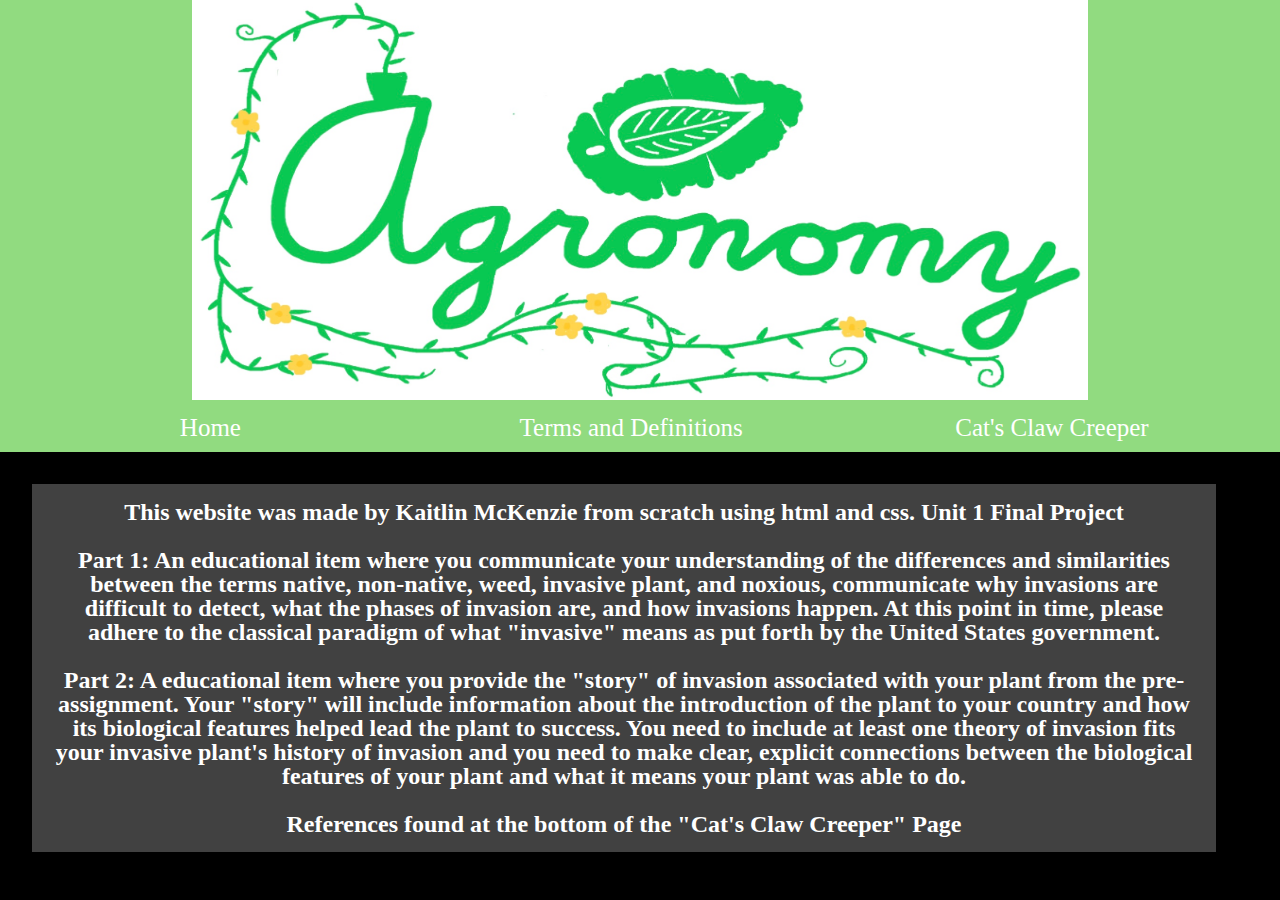
<file: index.html>
<!DOCTYPE html>
<html>
    <head>
    <title>MyPortfolio</title>
    <link rel="stylesheet" type="text/css" href="css/styles.css">
    <link rel="stylesheet" type="text/css" href="css/reset.css">
    </head>
    <body bgcolor=#000000>
    <header>
        <div class="navbar"> 
            <h1><img id="bannering" src="images/agropic1.png"></h1>
            <a href="index.html">Home</a>
            <a href="pages/termsdefs.html">Terms and Definitions</a>
            <a href="pages/cat.html">Cat's Claw Creeper</a>
        </div>
        
		
		<div class = "box">
			This website was made by Kaitlin McKenzie from scratch using html and css. 
			Unit 1 Final Project<br><br>Part 1: An educational item where you communicate your understanding of the differences and similarities between the terms native, non-native, weed, invasive plant, and noxious, communicate why invasions are difficult to detect, what the phases of invasion are, and how invasions happen. At this point in time, please adhere to the classical paradigm of what "invasive" means as put forth by the United States government.<br><br>Part 2: A educational item where you provide the "story" of invasion associated with your plant from the pre-assignment. Your "story" will include information about the introduction of the plant to your country and how its biological features helped lead the plant to success. You need to include at least one theory of invasion fits your invasive plant's history of invasion and you need to make clear, explicit connections between the biological features of your plant and what it means your plant was able to do. <br><br>References found at the bottom of the "Cat's Claw Creeper" Page
		</div>
        </header>
        
    </body>
   
</html>
</file>
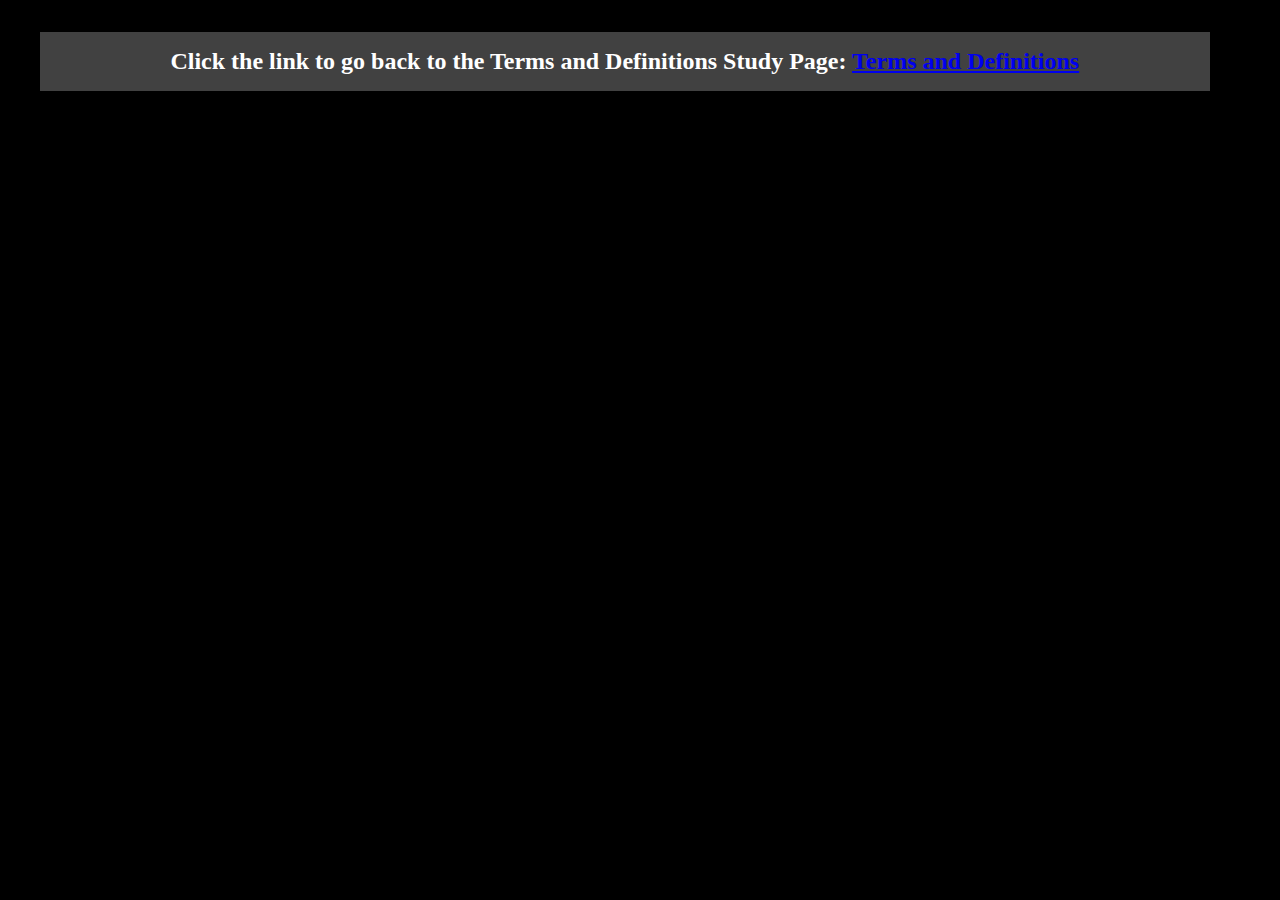
<file: pages/td/index.html>
<!DOCTYPE html>
<html lang="">

<head>
    <meta charset="utf-8">
    <meta name="viewport" content="width=device-width, initial-scale=1.0">
        <link rel="stylesheet" type="text/css" href="../../css/styles.css">
    <title>p5.js example</title>

    <script src="../addons/p5.dom.js"></script>
    <script src="../addons/p5.sound.js"></script>
    <script src="sketch.js"></script>

</head>
<body bgcolor=#000000>
<header>
    <div class = "box" >
		Click the link to go back to the Terms and Definitions Study Page: 
		<a href="../termsdefs.html">Terms and Definitions</a>
    </div>
</header>
</body>
</html>
</file>
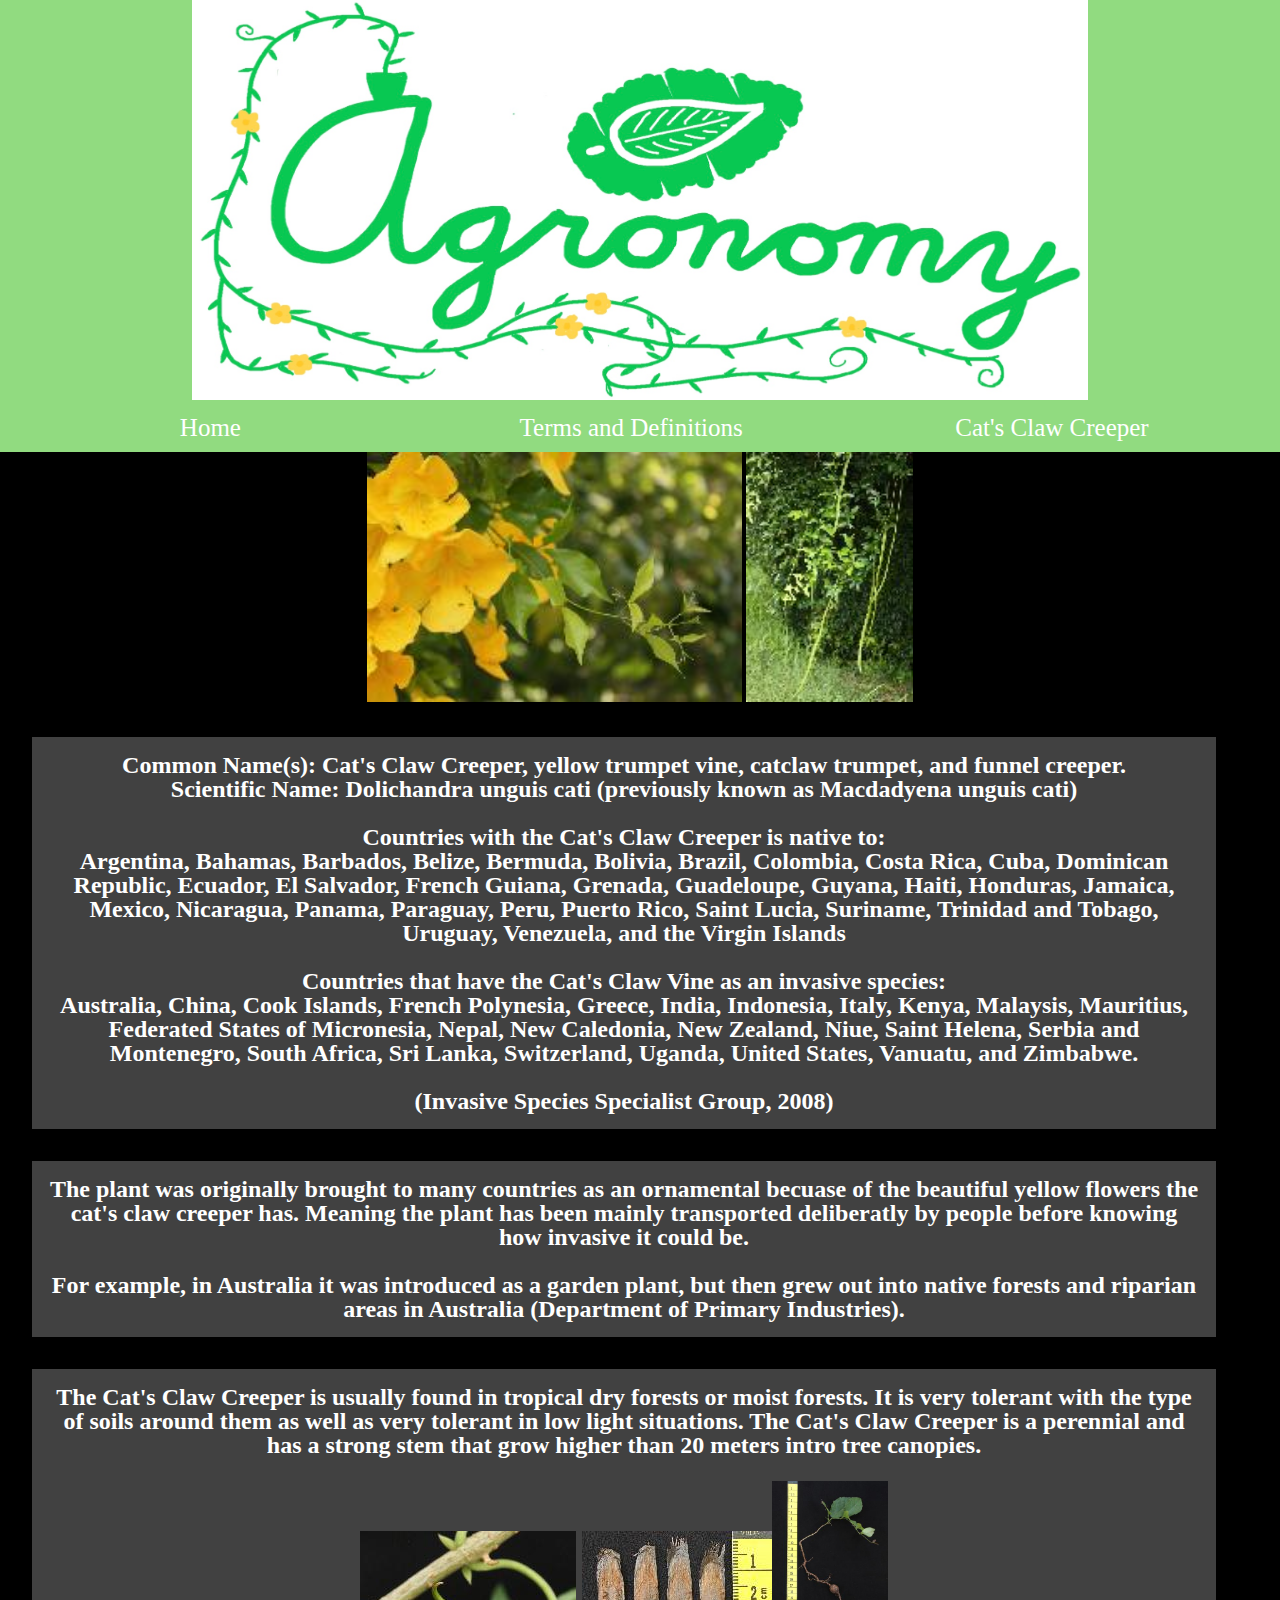
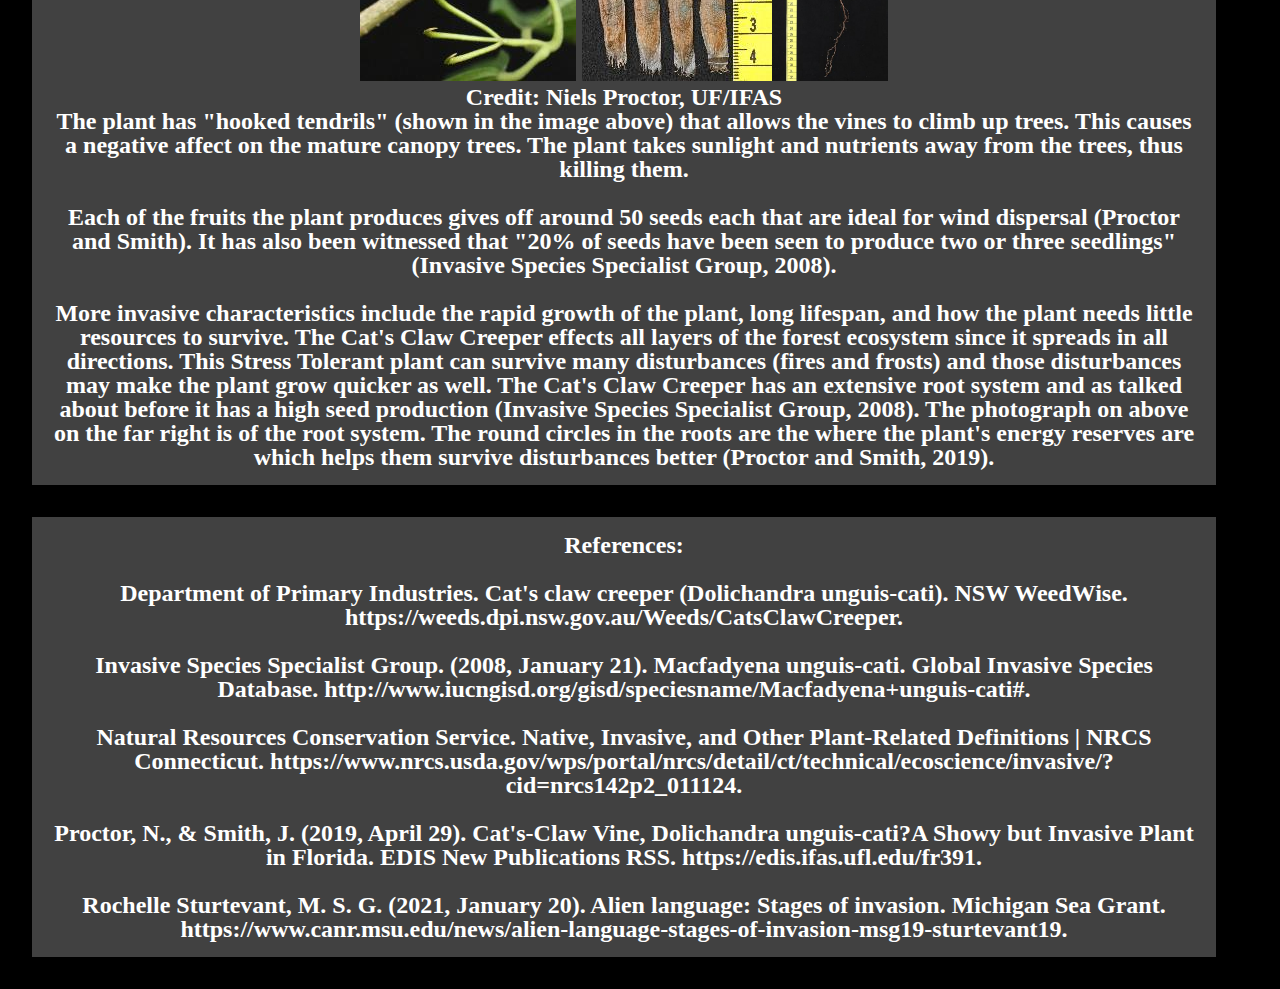
<file: pages/cat.html>
<!DOCTYPE html>
<html>
    <head>
    <title>MyPortfolio</title>
    <link rel="stylesheet" type="text/css" href="../css/styles.css">
    <link rel="stylesheet" type="text/css" href="../css/reset.css">
    </head>
    <body bgcolor=#000000>
    <header>
        <div class="navbar"> 
            <h1><img id="bannering" src="../images/agropic1.png"></h1>
            <a href="../index.html">Home</a>
            <a href="../pages/termsdefs.html">Terms and Definitions</a>
            <a href="../pages/cat.html">Cat's Claw Creeper</a>
        </div>
		
		<img id="bannering1" src="../images/flower.png">
		<img id="bannering1" src="../images/cat1.png">
		
		<div class = "box">
			Common Name(s): Cat's Claw Creeper, yellow trumpet vine, catclaw trumpet, and funnel creeper.<br> Scientific Name: Dolichandra unguis cati (previously known as Macdadyena unguis cati)<br><br>Countries with the Cat's Claw Creeper is native to:<br>Argentina, Bahamas, Barbados, Belize, Bermuda, Bolivia, Brazil, Colombia, Costa Rica, Cuba, Dominican Republic, Ecuador, El Salvador, French Guiana, Grenada, Guadeloupe, Guyana, Haiti, Honduras, Jamaica, Mexico, Nicaragua, Panama, Paraguay, Peru, Puerto Rico, Saint Lucia, Suriname, Trinidad and Tobago, Uruguay, Venezuela, and the Virgin Islands<br><br>Countries that have the Cat's Claw Vine as an invasive species:<br>Australia, China, Cook Islands, French Polynesia, Greece, India, Indonesia, Italy, Kenya, Malaysis, Mauritius, Federated States of Micronesia, Nepal, New Caledonia, New Zealand, Niue, Saint Helena, Serbia and Montenegro, South Africa, Sri Lanka, Switzerland, Uganda, United States, Vanuatu, and Zimbabwe.<br><br>(Invasive Species Specialist Group, 2008)
		</div>
        
		<div class = "box">
			The plant was originally brought to many countries as an ornamental becuase of the beautiful yellow flowers the cat's claw creeper has. Meaning the plant has been mainly transported deliberatly by people before knowing how invasive it could be.<br><br> For example, in Australia it was introduced as a garden plant, but then grew out into native forests and riparian areas in Australia (Department of Primary Industries). 
		</div>
		
		
		<div class = "box">
			The Cat's Claw Creeper is usually found in tropical dry forests or moist forests. It is very tolerant with the type of soils around them as well as very tolerant in low light situations. The Cat's Claw Creeper is a perennial and has a strong stem that grow higher than 20 meters intro tree canopies. <br><br><img id="" src = "../images/hookedTendrils.png">     <img id = "" src="../images/seeds.png"><img id="bannering2" src="../images/roots.png"><br>Credit: Niels Proctor, UF/IFAS<br>The plant has "hooked tendrils" (shown in the image above) that allows the vines to climb up trees. This causes a negative affect on the mature canopy trees. The plant takes sunlight and nutrients away from the trees, thus killing them.<br><br> Each of the fruits the plant produces gives off around 50 seeds each that are ideal for wind dispersal (Proctor and Smith). It has also been witnessed that "20% of seeds have been seen to produce two or three seedlings" (Invasive Species Specialist Group, 2008).<br><br>More invasive characteristics include the rapid growth of the plant, long lifespan, and how the plant needs little resources to survive. The Cat's Claw Creeper effects all layers of the forest ecosystem since it spreads in all directions. This Stress Tolerant plant can survive many disturbances (fires and frosts) and those disturbances may make the plant grow quicker as well. The Cat's Claw Creeper has an extensive root system and as talked about before it has a high seed production (Invasive Species Specialist Group, 2008). The photograph on above on the far right is of the root system. The round circles in the roots are the where the plant's energy reserves are which helps them survive disturbances better (Proctor and Smith, 2019).
		</div>
		
		<div class = "box">
			References:<br><br>Department of Primary Industries. Cat's claw creeper (Dolichandra unguis-cati). NSW WeedWise. https://weeds.dpi.nsw.gov.au/Weeds/CatsClawCreeper. <br><br>Invasive Species Specialist Group. (2008, January 21). Macfadyena unguis-cati. Global Invasive Species Database. http://www.iucngisd.org/gisd/speciesname/Macfadyena+unguis-cati#. <br><br>Natural Resources Conservation Service. Native, Invasive, and Other Plant-Related Definitions | NRCS Connecticut. https://www.nrcs.usda.gov/wps/portal/nrcs/detail/ct/technical/ecoscience/invasive/?cid=nrcs142p2_011124. <br><br>Proctor, N., &amp; Smith, J. (2019, April 29). Cat's-Claw Vine, Dolichandra unguis-cati?A Showy but Invasive Plant in Florida. EDIS New Publications RSS. https://edis.ifas.ufl.edu/fr391. <br><br>Rochelle Sturtevant, M. S. G. (2021, January 20). Alien language: Stages of invasion. Michigan Sea Grant. https://www.canr.msu.edu/news/alien-language-stages-of-invasion-msg19-sturtevant19. 
		</div>
        </header>
        
    </body>
   
</html>
</file>
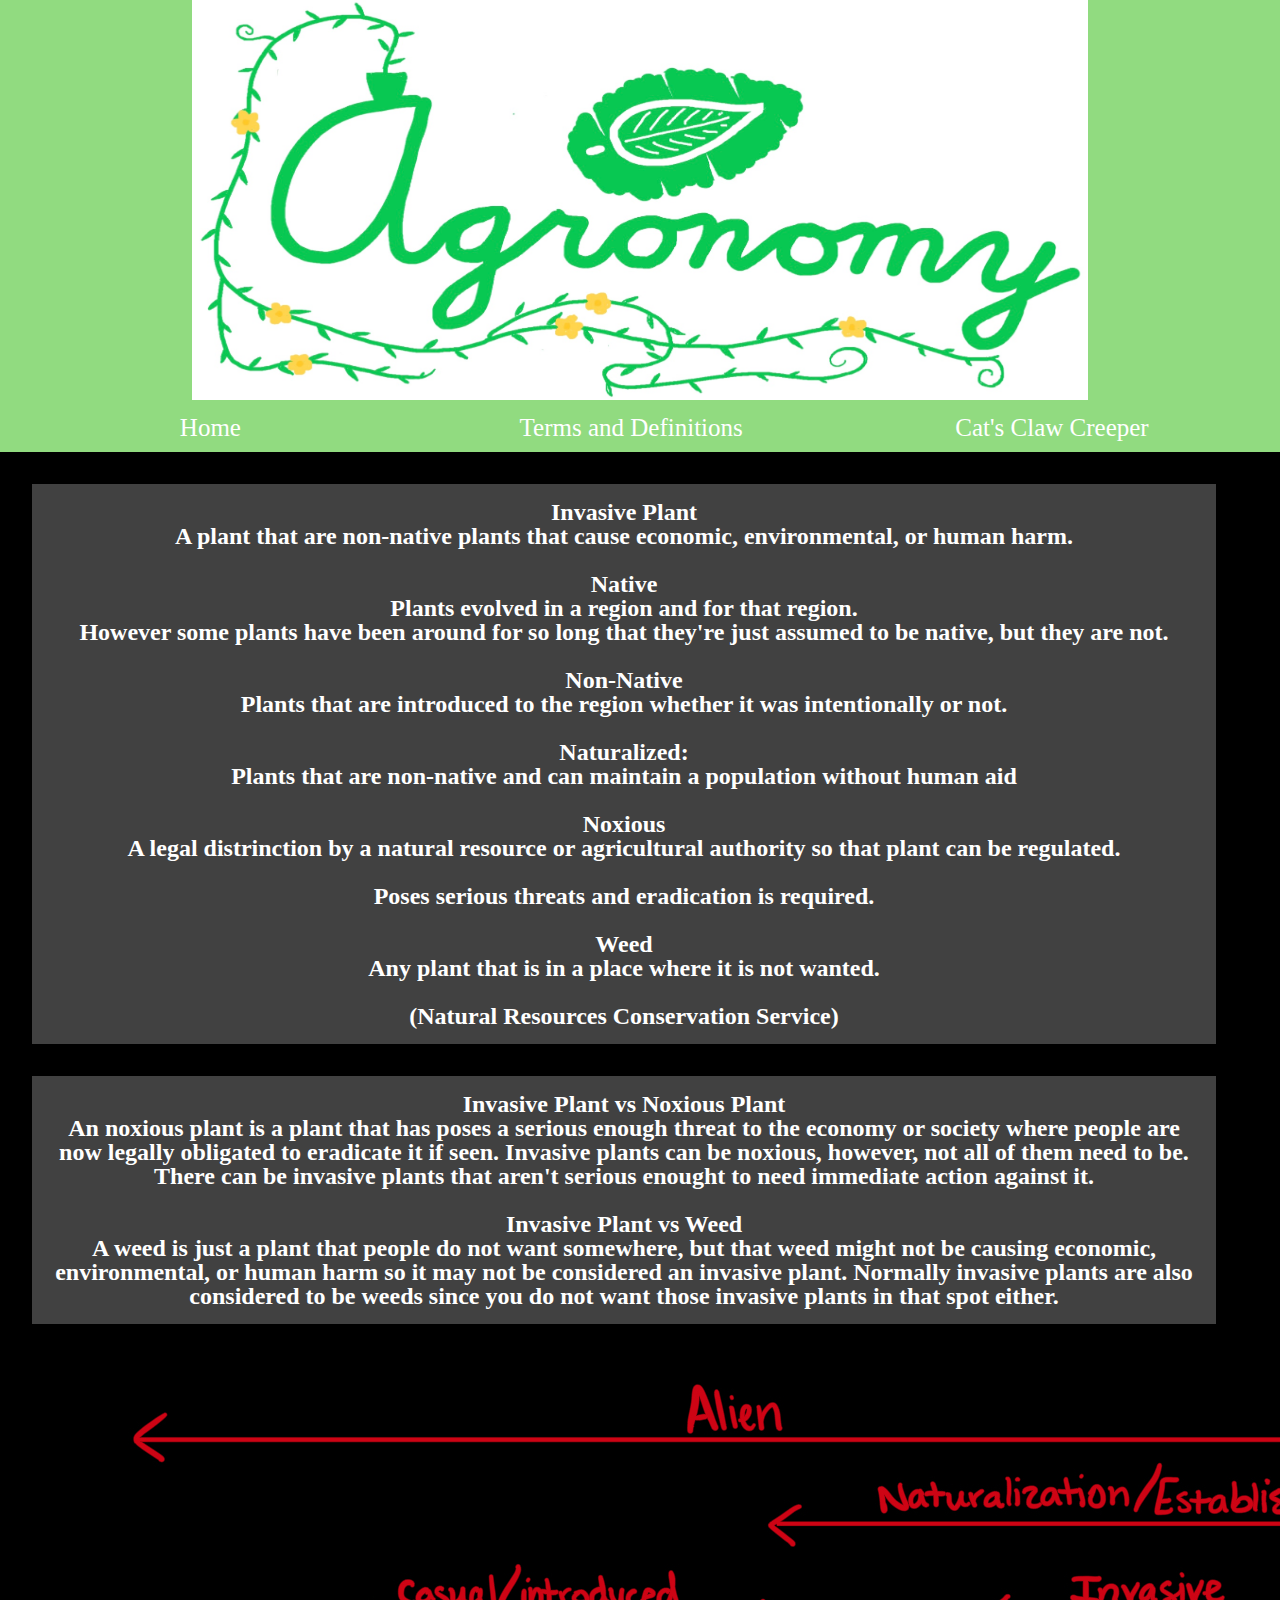
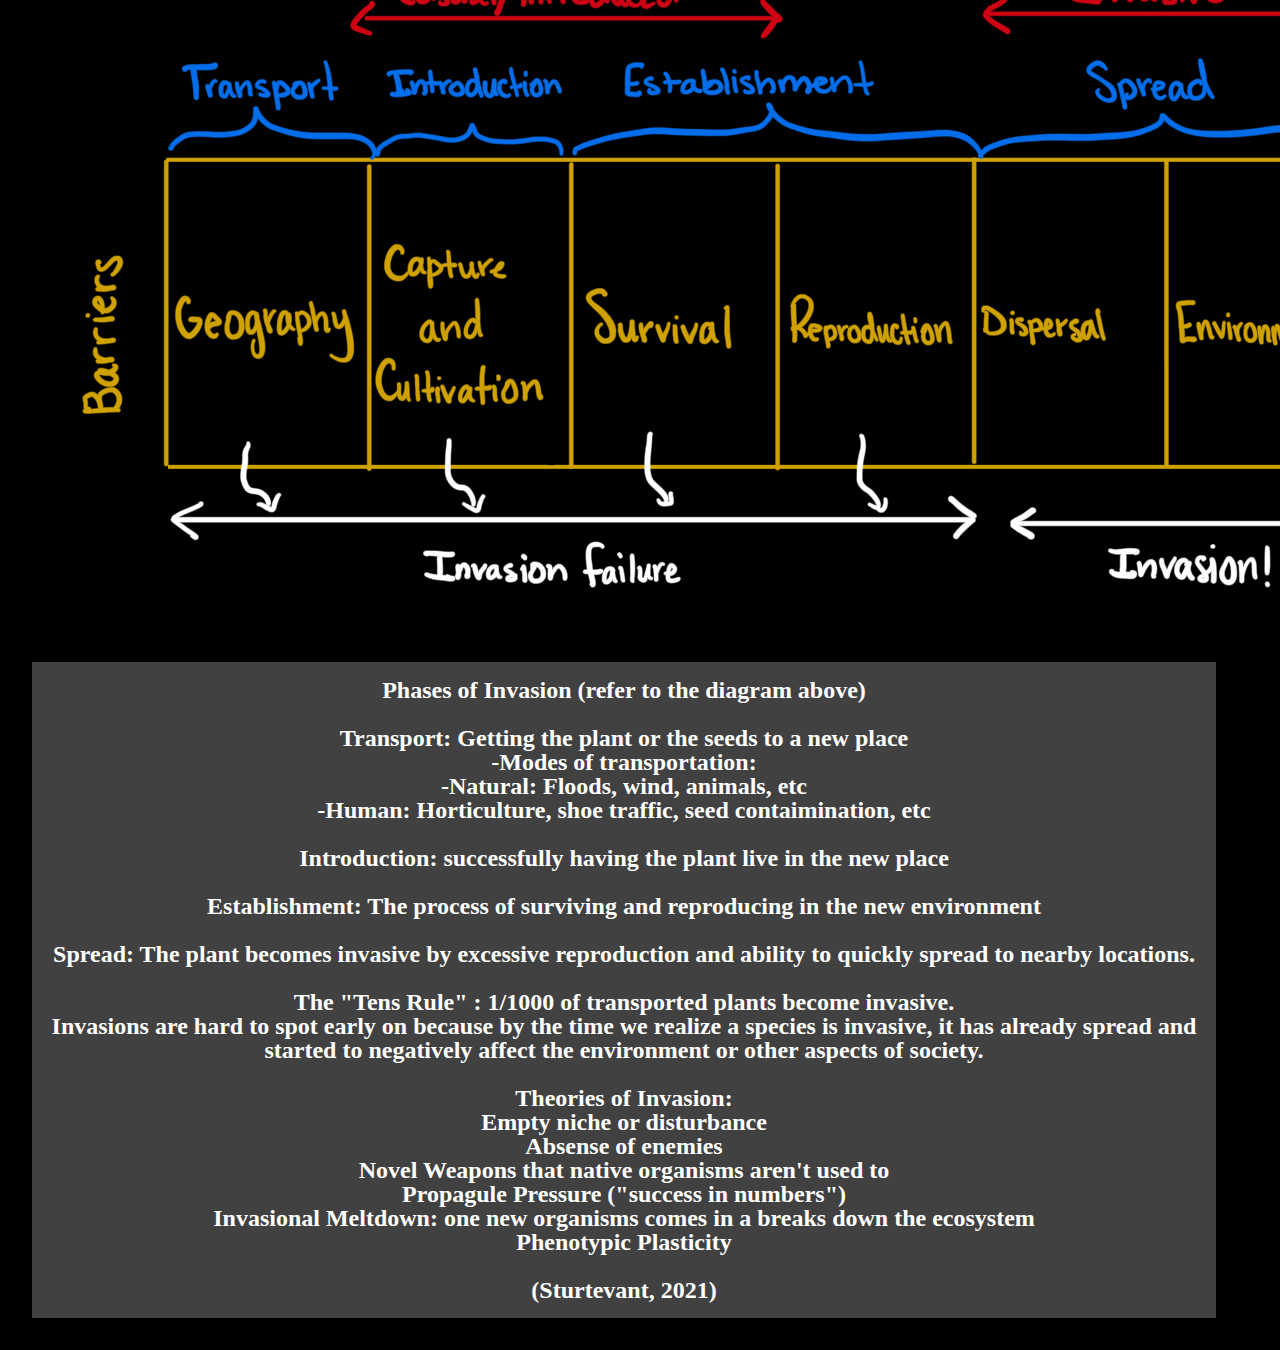
<file: pages/termsdefs.html>
<!DOCTYPE html>
<html>
    <head>
    <title>MyPortfolio</title>
		
    <link rel="stylesheet" type="text/css" href="../css/styles.css">
    <link rel="stylesheet" type="text/css" href="../css/reset.css">
    </head>
    <body bgcolor=#000000>
    <header>
        <div class="navbar"> 
            <h1><img id="bannering" src="../images/agropic1.png"></h1>
            <a href="../index.html">Home</a>
            <a href="../pages/termsdefs.html">Terms and Definitions</a>
            <a href="../pages/cat.html">Cat's Claw Creeper</a>
        </div>
        
        </header>
		
		<div class = "box">
			Invasive Plant<br>A plant that are non-native plants that cause economic, environmental, or human harm.<br><br>Native<br>Plants evolved in a region and for that region.<br>However some plants have been around for so long that they're just assumed to be native, but they are not.<br><br>Non-Native<br>Plants that are introduced to the region whether it was intentionally or not.<br><br>Naturalized:<br>Plants that are non-native and can maintain a population without human aid<br><br>Noxious<br>A legal distrinction by a natural resource or agricultural authority so that plant can be regulated.<br><br>Poses serious threats and eradication is required.<br><br>Weed<br>Any plant that is in a place where it is not wanted.<br><br>(Natural Resources Conservation Service)
		</div>
		
		<div class = "box">
			Invasive Plant vs Noxious Plant<br>An noxious plant is a plant that has poses a serious enough threat to the economy or society where people are now legally obligated to eradicate it if seen. Invasive plants can be noxious, however, not all of them need to be. There can be invasive plants that aren't serious enought to need immediate action against it. <br><br>Invasive Plant vs Weed<br>A weed is just a plant that people do not want somewhere, but that weed might not be causing economic, environmental, or human harm so it may not be considered an invasive plant. Normally invasive plants are also considered to be weeds since you do not want those invasive plants in that spot either.
		</div>
		
		<img id ="" src="../images/phases.png">
		
		<div class = "box">
			Phases of Invasion (refer to the diagram above)<br><br>Transport: Getting the plant or the seeds to a new place<br>		-Modes of transportation:<br>	   -Natural: Floods, wind, animals, etc<br>	   -Human: Horticulture, shoe traffic, seed contaimination, etc<br><br>Introduction: successfully having the plant live in the new place<br><br>Establishment: The process of surviving and reproducing in the new environment<br><br>Spread: The plant becomes invasive by excessive reproduction and ability to quickly spread to nearby locations.<br><br>The "Tens Rule" : 1/1000 of transported plants become invasive.<br>Invasions are hard to spot early on because by the time we realize a species is invasive, it has already spread and started to negatively affect the environment or other aspects of society.<br><br>Theories of Invasion:<br>Empty niche or disturbance<br>Absense of enemies<br>Novel Weapons that native organisms aren't used to<br>Propagule Pressure ("success in numbers")<br>Invasional Meltdown: one new organisms comes in a breaks down the ecosystem<br>Phenotypic Plasticity<br><br>(Sturtevant, 2021)
		</div>
		
    </body>
	
   
</html>
</file>
<file: css/styles.css>
body{
text-align:center;
}
/* Style the navigation menu */
.navbar {
    width: 100%;
    background-color: #91db80;
    overflow: auto;
}

/* Navigation links */
.navbar a {
    float: left;
    padding: 12px;
    color: white;
    text-decoration: none;
    font-size: 25px;
    width: 31%;
    /* Four equal-width links. If you have two links, use 50%, and 33.33% for three links, etc.. */
    text-align: center;
    /* If you want the text to be centered */
}

/* Add a background color on mouse-over */
.navbar a:hover {
    background-color: #000;
}

/* Style the current/active link */
.navbar a:active {
    background-color:#53BD3A;
}



li {
    list-style-position: inside;
}


.box {
    position: relative;
    width: 90%;
    margin: 2rem;
    padding: 1rem;
    color: white;
    font-size: 1.5rem;
    font-weight: bold;
	text-align: center;
    background-color: #414141;
}



#bannering {
    width: 70%;
    height: 400px;
}

#bannering1{
	width 150%;
	height:250px;
}

#bannering2{
	width:10%;
	height: 200px;
}
</file>
